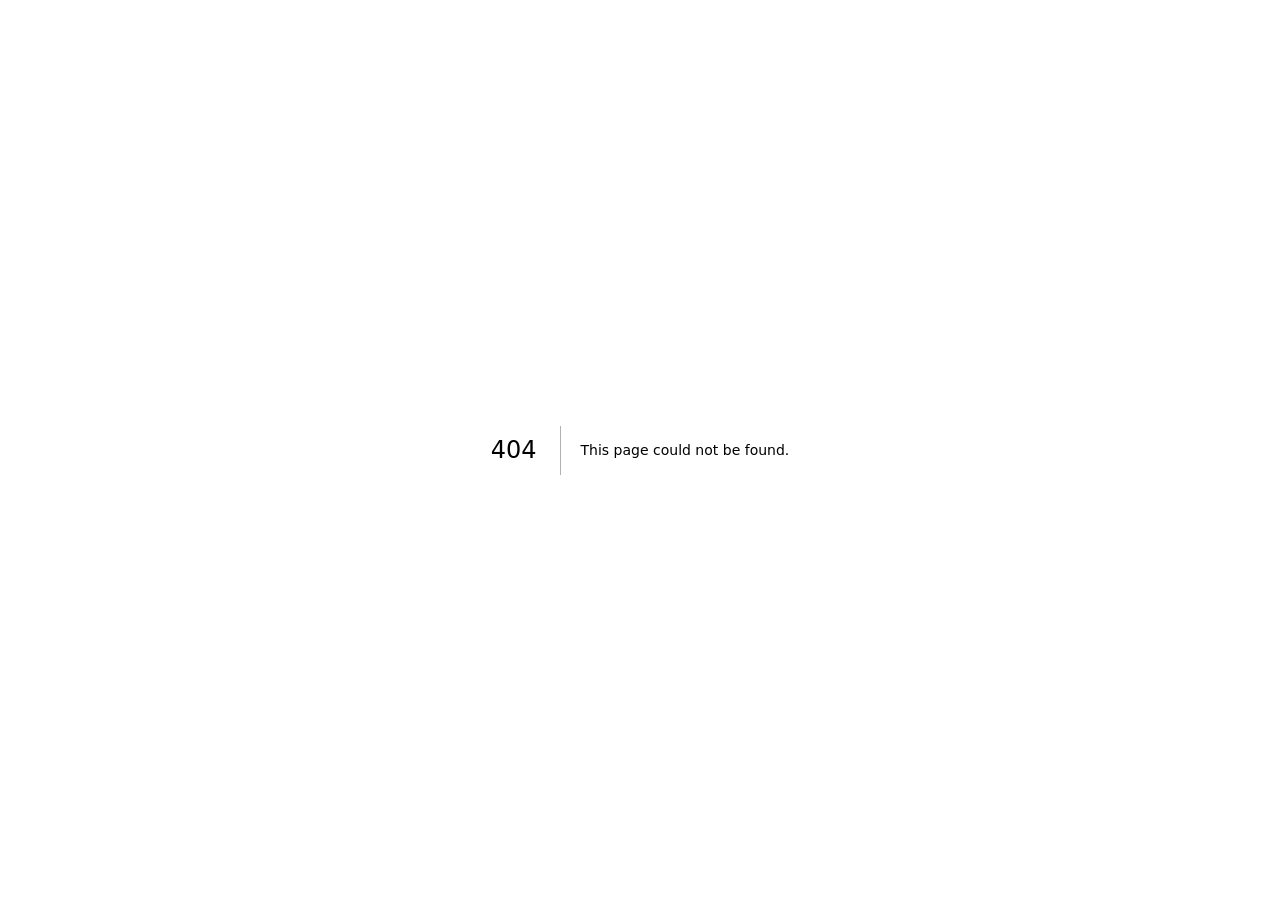
<file: 404/index.html>
<!DOCTYPE html><html lang="es"><head><meta charSet="utf-8"/><meta name="viewport" content="width=device-width, initial-scale=1"/><link rel="stylesheet" href="/_next/static/chunks/0dteo4zgrkajs.css" data-precedence="next"/><link rel="preload" as="script" fetchPriority="low" href="/_next/static/chunks/1s37vmmu7pyhz.js"/><script src="/_next/static/chunks/22fjaenglsjt9.js" async=""></script><script src="/_next/static/chunks/1g_1145m_v-rj.js" async=""></script><script src="/_next/static/chunks/turbopack-1i7ncmzzj3mue.js" async=""></script><script src="/_next/static/chunks/3ju78ucbf9agi.js" async="" crossorigin=""></script><meta name="robots" content="noindex"/><meta name="theme-color" content="#21352b"/><meta name="color-scheme" content="light"/><title>Rosa &amp; Edgar — Nuestra boda</title><meta name="description" content="Una invitación para celebrar la historia de Rosa y Edgar."/><link rel="icon" href="/monogram.svg"/><title>404: This page could not be found.</title><script src="/_next/static/chunks/0cz1d0mv5g_q7.js" noModule=""></script></head><body><div hidden=""><!--$--><!--/$--></div><div style="font-family:system-ui,&quot;Segoe UI&quot;,Roboto,Helvetica,Arial,sans-serif,&quot;Apple Color Emoji&quot;,&quot;Segoe UI Emoji&quot;;height:100vh;text-align:center;display:flex;flex-direction:column;align-items:center;justify-content:center"><div><style>body{color:#000;background:#fff;margin:0}.next-error-h1{border-right:1px solid rgba(0,0,0,.3)}@media (prefers-color-scheme:dark){body{color:#fff;background:#000}.next-error-h1{border-right:1px solid rgba(255,255,255,.3)}}</style><h1 class="next-error-h1" style="display:inline-block;margin:0 20px 0 0;padding:0 23px 0 0;font-size:24px;font-weight:500;vertical-align:top;line-height:49px">404</h1><div style="display:inline-block"><h2 style="font-size:14px;font-weight:400;line-height:49px;margin:0">This page could not be found.</h2></div></div></div><!--$--><!--/$--><script src="/_next/static/chunks/1s37vmmu7pyhz.js" id="_R_" async=""></script><script>(self.__next_f=self.__next_f||[]).push([0])</script><script>self.__next_f.push([1,"1:\"$Sreact.fragment\"\n2:I[97953,[\"/_next/static/chunks/3ju78ucbf9agi.js\"],\"default\"]\n3:I[95905,[\"/_next/static/chunks/3ju78ucbf9agi.js\"],\"default\"]\n4:I[40416,[\"/_next/static/chunks/3ju78ucbf9agi.js\"],\"OutletBoundary\"]\n5:\"$Sreact.suspense\"\n8:I[40416,[\"/_next/static/chunks/3ju78ucbf9agi.js\"],\"ViewportBoundary\"]\na:I[40416,[\"/_next/static/chunks/3ju78ucbf9agi.js\"],\"MetadataBoundary\"]\nc:I[54377,[\"/_next/static/chunks/3ju78ucbf9agi.js\"],\"default\",1]\n:HL[\"/_next/static/chunks/0dteo4zgrkajs.css\",\"style\"]\n7:X\n0:{\"P\":null,\"c\":[\"\",\"_not-found\",\"\"],\"q\":\"\",\"i\":false,\"f\":[[[\"\",{\"children\":[\"/_not-found\",{\"children\":[\"__PAGE__\",{},\"$undefined\",\"$undefined\",4608]},\"$undefined\",\"$undefined\",4608]},\"$undefined\",\"$undefined\",4624],[[\"$\",\"$1\",\"c\",{\"children\":[[[\"$\",\"link\",\"0\",{\"rel\":\"stylesheet\",\"href\":\"/_next/static/chunks/0dteo4zgrkajs.css\",\"precedence\":\"next\",\"crossOrigin\":\"$undefined\",\"nonce\":\"$undefined\"}],[\"$\",\"script\",\"script-0\",{\"src\":\"/_next/static/chunks/3ju78ucbf9agi.js\",\"async\":true,\"nonce\":\"$undefined\"}]],[\"$\",\"html\",null,{\"lang\":\"es\",\"children\":[\"$\",\"body\",null,{\"children\":[\"$\",\"$L2\",null,{\"parallelRouterKey\":\"children\",\"error\":\"$undefined\",\"errorStyles\":\"$undefined\",\"errorScripts\":\"$undefined\",\"template\":[\"$\",\"$L3\",null,{}],\"templateStyles\":\"$undefined\",\"templateScripts\":\"$undefined\",\"notFound\":[[[\"$\",\"title\",null,{\"children\":\"404: This page could not be found.\"}],[\"$\",\"div\",null,{\"style\":{\"fontFamily\":\"system-ui,\\\"Segoe UI\\\",Roboto,Helvetica,Arial,sans-serif,\\\"Apple Color Emoji\\\",\\\"Segoe UI Emoji\\\"\",\"height\":\"100vh\",\"textAlign\":\"center\",\"display\":\"flex\",\"flexDirection\":\"column\",\"alignItems\":\"center\",\"justifyContent\":\"center\"},\"children\":[\"$\",\"div\",null,{\"children\":[[\"$\",\"style\",null,{\"dangerouslySetInnerHTML\":{\"__html\":\"body{color:#000;background:#fff;margin:0}.next-error-h1{border-right:1px solid rgba(0,0,0,.3)}@media (prefers-color-scheme:dark){body{color:#fff;background:#000}.next-error-h1{border-right:1px solid rgba(255,255,255,.3)}}\"}}],[\"$\",\"h1\",null,{\"className\":\"next-error-h1\",\"style\":{\"display\":\"inline-block\",\"margin\":\"0 20px 0 0\",\"padding\":\"0 23px 0 0\",\"fontSize\":24,\"fontWeight\":500,\"verticalAlign\":\"top\",\"lineHeight\":\"49px\"},\"children\":404}],[\"$\",\"div\",null,{\"style\":{\"display\":\"inline-block\"},\"children\":[\"$\",\"h2\",null,{\"style\":{\"fontSize\":14,\"fontWeight\":400,\"lineHeight\":\"49px\",\"margin\":0},\"children\":\"This page could not be found.\"}]}]]}]}]],[]],\"forbidden\":\"$undefined\",\"unauthorized\":\"$undefined\"}]}]}]]}],{\"children\":[[\"$\",\"$1\",\"c\",{\"children\":[null,[\"$\",\"$L2\",null,{\"parallelRouterKey\":\"children\",\"error\":\"$undefined\",\"errorStyles\":\"$undefined\",\"errorScripts\":\"$undefined\",\"template\":[\"$\",\"$L3\",null,{}],\"templateStyles\":\"$undefined\",\"templateScripts\":\"$undefined\",\"notFound\":\"$undefined\",\"forbidden\":\"$undefined\",\"unauthorized\":\"$undefined\"}]]}],{\"children\":[[\"$\",\"$1\",\"c\",{\"children\":[[[\"$\",\"title\",null,{\"children\":\"404: This page could not be found.\"}],[\"$\",\"div\",null,{\"style\":\"$0:f:0:1:0:props:children:1:props:children:props:children:props:notFound:0:1:props:style\",\"children\":[\"$\",\"div\",null,{\"children\":[[\"$\",\"style\",null,{\"dangerouslySetInnerHTML\":{\"__html\":\"body{color:#000;background:#fff;margin:0}.next-error-h1{border-right:1px solid rgba(0,0,0,.3)}@media (prefers-color-scheme:dark){body{color:#fff;background:#000}.next-error-h1{border-right:1px solid rgba(255,255,255,.3)}}\"}}],[\"$\",\"h1\",null,{\"className\":\"next-error-h1\",\"style\":\"$0:f:0:1:0:props:children:1:props:children:props:children:props:notFound:0:1:props:children:props:children:1:props:style\",\"children\":404}],[\"$\",\"div\",null,{\"style\":\"$0:f:0:1:0:props:children:1:props:children:props:children:props:notFound:0:1:props:children:props:children:2:props:style\",\"children\":[\"$\",\"h2\",null,{\"style\":\"$0:f:0:1:0:props:children:1:props:children:props:children:props:notFound:0:1:props:children:props:children:2:props:children:props:style\",\"children\":\"This page could not be found.\"}]}]]}]}]],null,[\"$\",\"$L4\",null,{\"children\":[\"$\",\"$5\",null,{\"name\":\"Next.MetadataOutlet\",\"children\":\"$@6\"}]}]]}],{},null,false,null]},null,false,\"$7\"]},null,false,null],[\"$\",\"$1\",\"h\",{\"children\":[[\"$\",\"meta\",null,{\"name\":\"robots\",\"content\":\"noindex\"}],[\"$\",\"$L8\",null,{\"children\":\"$L9\"}],[\"$\",\"div\",null,{\"hidden\":true,\"children\":[\"$\",\"$La\",null,{\"children\":[\"$\",\"$5\",null,{\"name\":\"Next.Metadata\",\"children\":\"$Lb\"}]}]}],null]}],false]],\"m\":\"$undefined\",\"G\":[\"$c\",[[\"$\",\"link\",\"0\",{\"rel\":\"stylesheet\",\"href\":\"/_next/static/chunks/0dteo4zgrkajs.css\",\"precedence\":\"next\",\"crossOrigin\":\"$undefined\",\"nonce\":\"$undefined\"}]]],\"S\":true,\"h\":null,\"r\":\"$undefined\",\"s\":\"$undefined\",\"a\":\"$undefined\",\"l\":\"$undefined\",\"p\":\"$undefined\",\"d\":\"$undefined\",\"b\":\"_62wg8qtAmZbNwt-nIR8W\"}\n7:C\n9:[[\"$\",\"meta\",\"0\",{\"charSet\":\"utf-8\"}],[\"$\",\"meta\",\"1\",{\"name\":\"viewport\",\"content\":\"width=device-width, initial-scale=1\"}],[\"$\",\"meta\",\"2\",{\"name\":\"theme-color\",\"content\":\"#21352b\"}],[\"$\",\"meta\",\"3\",{\"name\":\"color-scheme\",\"content\":\"light\"}]]\nd:I[19270,[\"/_next/static/chunks/3ju78ucbf9agi.js\"],\"IconMark\"]\n6:null\nb:[[\"$\",\"title\",\"0\",{\"children\":\"Rosa \u0026 Edgar — Nuestra boda\"}],[\"$\",\"meta\",\"1\",{\"name\":\"description\",\"content\":\"Una invitación para celebrar la historia de Rosa y Edgar.\"}],[\"$\",\"link\",\"2\",{\"rel\":\"icon\",\"href\":\"/monogram.svg\"}],[\"$\",\"$Ld\",\"3\",{}]]\n"])</script></body></html>
</file>
<file: _next/static/chunks/0dteo4zgrkajs.css>
@import "https://fonts.googleapis.com/css2?family=DM+Mono:wght@400;500&family=DM+Sans:wght@400;500;600&family=Italiana&family=Parisienne&display=swap";
:root{--ink:#203027;--forest:#21352b;--moss:#52684e;--sage:#cbd3c5;--paper:#f4f0e7;--ivory:#fbf9f4;--gold:#c3a66c;--sand:#ddd7c9;--line:#21352b2e;--serif:"Italiana",Georgia,serif;--script:"Parisienne",cursive;--sans:"DM Sans",Arial,sans-serif;--mono:"DM Mono",monospace}*{box-sizing:border-box}html{scroll-behavior:smooth}body{background:var(--paper);color:var(--ink);font-family:var(--sans);margin:0;overflow-x:hidden}.invitation{background:var(--paper);min-height:100vh}.invitation:before{content:"";pointer-events:none;z-index:30;opacity:.13;background-image:url("data:image/svg+xml,%3Csvg viewBox='0 0 180 180' xmlns='http://www.w3.org/2000/svg'%3E%3Cfilter id='a'%3E%3CfeTurbulence baseFrequency='.9' numOctaves='4' stitchTiles='stitch'/%3E%3C/filter%3E%3Crect width='100%25' height='100%25' filter='url(%23a)' opacity='.27'/%3E%3C/svg%3E");position:fixed;inset:0}.opening-screen{z-index:100;color:#fff;background:#17251e;place-items:center;display:grid;position:fixed;inset:0;overflow:hidden}.opening-photo,.opening-layer{position:absolute;inset:0}.opening-photo{filter:grayscale()contrast(1.08);background:url(/images/hero-forest.jpeg) 50% 54%/cover;animation:13s ease-out forwards openingZoom}.opening-layer{background:radial-gradient(circle at 50% 45%,#cbac6f36,#0000 25%),linear-gradient(#0a130f54,#0a130fc4)}.opening-content{z-index:1;text-align:center;place-items:center;display:grid;position:relative}.opening-monogram,.footer-monogram{font:clamp(72px,11vw,130px)/.7 var(--serif);letter-spacing:-.08em}.opening-monogram span,.footer-monogram span,.brand span{color:var(--gold)}.opening-content>p{font:500 10px var(--sans);text-transform:uppercase;letter-spacing:.24em;color:#dad6c7;margin:32px 0 24px}.opening-button{color:#fff;text-align:left;cursor:pointer;background:#15261d42;border:1px solid #f7f3eb8c;border-radius:999px;align-items:center;gap:12px;padding:8px 21px 8px 8px;transition:all .3s;display:flex}.opening-button:hover{color:var(--forest);background:#faf8f2f5;transform:translateY(-4px)}.opening-button-icon{border:1px solid;border-radius:50%;place-items:center;width:44px;height:44px;display:grid}.opening-button span:last-child{font:20px var(--script);gap:1px;display:grid}.opening-button small{font:500 8px var(--sans);letter-spacing:.15em;text-transform:uppercase}.cinema-nav{z-index:8;color:#fff;justify-content:space-between;align-items:center;width:100%;padding:27px clamp(22px,5vw,75px);display:flex;position:absolute;top:0;left:0}.brand{color:inherit;font:30px var(--serif);letter-spacing:-.03em;text-decoration:none}.nav-links{gap:28px;display:flex}.nav-links a{color:inherit;text-transform:uppercase;letter-spacing:.15em;font:500 9px var(--sans);opacity:.82;text-decoration:none;transition:opacity .2s}.nav-links a:hover{opacity:1}.nav-menu,.mobile-menu{display:none}.hero-cinema{color:#fff;isolation:isolate;place-items:center;height:100svh;min-height:650px;display:grid;position:relative;overflow:hidden}.hero-photo,.hero-photo img,.hero-vignette{width:100%;height:100%;position:absolute;inset:0}.hero-photo img{object-fit:cover;object-position:center 52%;filter:grayscale()contrast(1.05);animation:20s ease-out infinite alternate heroZoom}.hero-vignette{background:linear-gradient(#08120d33,#08120d47 52%,#08120dc7),radial-gradient(circle at 50% 45%,#0000 25%,#08120d6b 100%)}.hero-cinema:before{content:"";z-index:1;pointer-events:none;border:1px solid #faf8f133;position:absolute;inset:clamp(12px,2vw,28px)}.light-leak{z-index:1;filter:blur(24px);pointer-events:none;mix-blend-mode:screen;border-radius:50%;width:41vw;height:41vw;position:absolute}.light-leak-one{background:#e2be7538;animation:13s ease-in-out infinite alternate leak;top:-23vw;left:-12vw}.light-leak-two{background:#9fc2a324;animation:15s ease-in-out infinite alternate-reverse leak;bottom:-15vw;right:-21vw}.hero-inner{z-index:2;text-align:center;flex-direction:column;align-items:center;padding-top:66px;display:flex;position:relative}.overline{font:500 9px var(--sans);letter-spacing:.22em;text-transform:uppercase;color:var(--moss);margin:0 0 19px}.overline.light{color:#d8d5c7}.hero-title{font:clamp(72px,11.5vw,166px)/.79 var(--serif);letter-spacing:-.06em;align-items:center;gap:clamp(10px,1.9vw,25px);display:flex}.hero-title i{font:clamp(57px,7.5vw,100px)/1 var(--script);color:#dfc993;font-style:normal;transform:translateY(9px)}.hero-subtitle{font:500 10px var(--sans);text-transform:uppercase;letter-spacing:.3em;margin:35px 0 22px}.hero-leaves{z-index:2;color:#f4eed5c4;filter:drop-shadow(0 10px 15px #0000002b);width:105px;height:350px;animation:7s ease-in-out infinite leaves;position:absolute;bottom:-71px}.hero-leaves svg{width:50px;height:50px;position:absolute}.hero-leaves svg:first-child{top:20px;left:10px;transform:rotate(29deg)}.hero-leaves svg:nth-child(2){top:120px;left:35px;transform:scaleX(-1)rotate(25deg)}.hero-leaves svg:nth-child(3){top:215px;left:7px;transform:rotate(16deg)}.left-leaves{left:3.5vw;transform:rotate(-20deg)}.right-leaves{animation-delay:-3.5s;right:3.5vw;transform:scaleX(-1)rotate(-20deg)}.record-player{color:#fff;text-align:left;cursor:pointer;-webkit-backdrop-filter:blur(9px);backdrop-filter:blur(9px);background:#0f1c155e;border:1px solid #ffffff7a;border-radius:999px;align-items:center;gap:11px;padding:8px 13px 8px 8px;transition:all .35s;display:flex;box-shadow:0 13px 45px #0000002e}.record-player:hover{background:#0f1c15a8;border-color:#e2cc98;transform:translateY(-4px)}.record-art{border:1px solid #d7bd84;border-radius:50%;place-items:center;width:48px;height:48px;display:grid;position:relative}.record-art:before,.record-art b,.record-art i,.record-art em{content:"";border:1px solid #f5efd963;border-radius:50%;position:absolute;inset:7px}.record-art b{inset:14px}.record-art i{background:#d6bd89;border:0;inset:22px}.record-art em{opacity:0;border-color:#e0c78fdb #0000 #0000;inset:-9px}.record-art svg{z-index:1;fill:#23352b;width:15px;height:15px;position:relative}.record-copy{gap:2px;display:grid}.record-copy small,.floating-audio small{font:500 7.5px var(--sans);letter-spacing:.16em;text-transform:uppercase;color:#ddd6c1}.record-copy strong,.floating-audio strong{font:19px/1 var(--script);font-weight:400}.sound-wave{align-items:center;gap:3px;height:28px;margin-left:3px;display:flex}.sound-wave i{background:#e7d8ac;width:1px;height:6px}.sound-wave i:nth-child(2){height:15px}.sound-wave i:nth-child(3){height:21px}.sound-wave i:nth-child(4){height:13px}.sound-wave i:nth-child(5){height:24px}.sound-wave i:nth-child(6){height:11px}.sound-wave i:nth-child(7){height:6px}.is-playing .sound-wave i{animation:.72s ease-in-out infinite alternate wave}.is-playing .record-art em{opacity:1;animation:2.1s linear infinite ring}.is-playing .record-art{animation:1.55s ease-in-out infinite recordPulse}.scroll-mark{z-index:2;color:#fff;font:500 8px var(--sans);letter-spacing:.18em;text-transform:uppercase;white-space:nowrap;align-items:center;gap:13px;text-decoration:none;display:flex;position:absolute;bottom:clamp(25px,4.5vw,58px);left:50%;transform:translate(-50%)}.scroll-mark i{background:#fff;width:34px;height:1px;animation:1.7s ease-in-out infinite scrollPulse;display:block}.section-shell{padding:clamp(100px,13vw,180px) clamp(24px,8vw,130px);position:relative}.prologue{background:var(--ivory);grid-template-columns:.88fr 1.12fr;align-items:center;gap:clamp(45px,10vw,150px);min-height:950px;display:grid;overflow:hidden}.prologue:after{content:"";border:1px solid #c3a66c47;border-radius:50%;width:355px;height:355px;position:absolute;bottom:45px;right:-125px}.section-index{color:var(--gold);font:10px var(--mono);align-items:center;gap:11px;display:flex;position:absolute;top:clamp(57px,7vw,100px);left:clamp(24px,3vw,57px)}.section-index i{background:currentColor;width:44px;height:1px;display:block}.prologue-copy{z-index:1;max-width:500px;position:relative}.prologue h1,.date-intro h2,.location-details h2,.dress-details h2,.rsvp-card h2,.timeline-head h2{font:clamp(56px,7vw,109px)/.9 var(--serif);letter-spacing:-.055em;margin:0 0 30px;font-weight:400}.prologue h1 em,.timeline-head h2 em{font-family:var(--script);color:var(--moss);letter-spacing:-.03em;font-weight:400}.lead{max-width:380px;margin:0;font-size:18px;line-height:1.55}blockquote{border-left:1px solid var(--gold);font:20px/1.42 var(--serif);max-width:445px;margin:48px 0 0;padding:7px 0 7px 22px}blockquote cite{color:var(--moss);font:500 9px var(--sans);letter-spacing:.14em;text-transform:uppercase;margin-top:15px;display:block}.prologue-images{z-index:1;height:680px;position:relative}.portrait-card{width:min(80%,465px);height:600px;margin:0;position:absolute;top:25px;right:0}.portrait-card:after,.mini-landscape:after,.wide-cinema-photo:after,.location-visual:after{content:"";z-index:-1;border:1px solid var(--gold);position:absolute;inset:-13px 13px 13px -13px}.portrait-card img,.mini-landscape img,.wide-cinema-photo img,.location-visual img{object-fit:cover;width:100%;height:100%;display:block}.portrait-card figcaption,.wide-cinema-photo figcaption{font:500 8px var(--sans);letter-spacing:.16em;text-transform:uppercase;color:var(--moss);margin-top:13px}.mini-landscape{width:42%;height:205px;margin:0;position:absolute;bottom:5px;left:0;box-shadow:0 23px 48px #1f2c2329}.dark-stage{background:var(--forest);color:var(--ivory);position:relative;overflow:hidden}.dark-stage:before,.dark-stage:after{content:"";pointer-events:none;border:1px solid #c3a66c40;border-radius:50%;position:absolute}.dark-stage:before{width:430px;height:430px;top:-245px;left:-250px}.dark-stage:after{width:360px;height:360px;bottom:-230px;right:-210px}.family-stage{text-align:center;padding:clamp(98px,12vw,165px) clamp(24px,8vw,130px)}.stage-heading{z-index:1;position:relative}.botanical-divider{border-bottom:1px solid var(--gold);width:135px;height:42px;margin:0 auto 27px;position:relative}.botanical-divider:before{content:"";background:var(--gold);width:1px;height:46px;position:absolute;bottom:-1px;left:50%}.botanical-divider i{border:1px solid var(--gold);border-radius:100% 0;width:11px;height:21px;position:absolute;bottom:12px}.botanical-divider i:first-child{left:28px;transform:rotate(-38deg)}.botanical-divider i:nth-child(2){bottom:22px;left:51px;transform:rotate(-21deg)}.botanical-divider i:nth-child(3){right:28px;transform:rotate(135deg)}.botanical-divider i:nth-child(4){bottom:22px;right:51px;transform:rotate(112deg)}.stage-heading h2,.gift-content h2{font:clamp(67px,8.5vw,120px)/.85 var(--script);color:#f5f1e6;margin:0;font-weight:400}.family-cast{z-index:1;grid-template-columns:1fr auto 1fr;align-items:center;gap:clamp(23px,5vw,90px);max-width:1000px;margin:82px auto 0;display:grid;position:relative}.family-cast p,.godparents-cast span{font:500 9px var(--sans);letter-spacing:.18em;text-transform:uppercase;color:var(--gold);margin:0 0 16px}.family-cast h3{font:clamp(24px,3vw,36px)/1.24 var(--serif);margin:0;font-weight:400}.initial-divider{font:25px var(--serif);color:var(--gold);align-items:center;gap:12px;display:flex}.initial-divider i{background:var(--gold);width:1px;height:54px}.godparents-cast{z-index:1;border-top:1px solid #ffffff40;max-width:520px;margin:76px auto 0;padding-top:30px;position:relative}.godparents-cast p{font:21px var(--serif);margin:8px 0}.chapter-reel{background:#e7e5dd;padding:clamp(95px,11vw,150px) 0;overflow:hidden}.reel-heading{justify-content:space-between;align-items:end;margin-bottom:45px;padding:0 clamp(24px,8vw,130px);display:flex}.reel-heading span{font:500 9px var(--sans);letter-spacing:.19em;text-transform:uppercase;color:var(--moss)}.reel-heading p{font:clamp(26px,3.8vw,52px) var(--script);color:var(--forest);margin:0}.reel-track{grid-template-columns:repeat(3,minmax(310px,1fr));gap:clamp(16px,2.4vw,32px);padding:0 clamp(24px,8vw,130px);display:grid}.reel-frame{color:#fff;height:clamp(430px,46vw,620px);margin:0;position:relative;overflow:hidden}.reel-frame img{object-fit:cover;filter:saturate(.9);width:100%;height:100%;transition:transform 1.1s,filter .6s;display:block}.reel-frame:hover img{filter:saturate(1.1);transform:scale(1.075)}.frame-overlay{background:linear-gradient(#0000 42%,#070f0ac4);flex-direction:column;justify-content:end;padding:26px;display:flex;position:absolute;inset:0}.frame-overlay span{font:20px var(--serif);color:#e5d29e;position:absolute;top:21px;left:23px}.frame-overlay h3{font:clamp(36px,4vw,62px)/.88 var(--serif);margin:0 0 13px}.frame-overlay p{max-width:230px;margin:0;font-size:13px;line-height:1.45}.date-scene{text-align:center;background:var(--ivory);overflow:hidden}.date-scene:before{content:"";border:1px solid #c3a66c4d;border-radius:50%;width:240px;height:240px;position:absolute;top:20%;left:-130px}.date-intro{z-index:1;position:relative}.date-intro h2{margin-bottom:39px}.calendar-lockup{grid-template-columns:1fr auto 1fr;align-items:center;gap:24px;max-width:620px;margin:auto;display:grid}.calendar-lockup span{border-block:1px solid var(--ink);font:600 clamp(10px,1.4vw,15px) var(--sans);letter-spacing:.14em;text-transform:uppercase;padding:13px 0}.calendar-lockup strong{font:clamp(76px,11vw,142px)/.62 var(--serif);color:var(--moss);font-weight:400}.countdown-cinema{z-index:1;margin:105px auto 80px;position:relative}.countdown-cinema>p{font:clamp(45px,5vw,72px)/.8 var(--script);color:var(--moss);margin:0 0 25px}.countdown-cinema>div{justify-content:center;align-items:center;gap:clamp(15px,3vw,42px);display:flex}.countdown-cinema span{gap:8px;min-width:67px;display:grid}.countdown-cinema strong{font:clamp(38px,5.4vw,76px)/.9 var(--serif);font-weight:400}.countdown-cinema small{font:500 8px var(--sans);letter-spacing:.15em;text-transform:uppercase;color:var(--moss)}.wide-cinema-photo{z-index:1;max-width:1060px;height:clamp(300px,47vw,625px);margin:0 auto;position:relative}.wide-cinema-photo img{object-position:center 51%}.timeline-stage{background:var(--sand);grid-template-columns:.85fr 1.15fr;align-items:center;gap:clamp(55px,10vw,160px);padding:clamp(100px,13vw,185px) clamp(24px,8vw,130px);display:grid}.timeline-head h2{margin:0}.timeline-list{border-top:1px solid var(--line)}.timeline-event{border-bottom:1px solid var(--line);grid-template-columns:35px 42px 1fr;align-items:start;gap:17px;padding:25px 0;display:grid;position:relative}.event-number{font:10px var(--mono);color:var(--moss);padding-top:4px}.event-icon{width:34px;height:34px;color:var(--moss);border:1px solid #52684e70;border-radius:50%;place-items:center;display:grid}.timeline-event p{font:500 9px var(--sans);text-transform:uppercase;letter-spacing:.16em;color:var(--moss);margin:0 0 3px}.timeline-event h3{font:29px var(--serif);margin:0 0 4px;font-weight:400}.timeline-event small{font-size:13px}.location-stage{background:#cad3c6;grid-template-columns:.85fr 1.15fr;align-items:center;gap:clamp(55px,10vw,150px);display:grid}.location-details{max-width:430px}.location-details h2{color:var(--forest)}.location-address{font:27px var(--serif);margin:0 0 8px}.location-reference{margin:0 0 35px}.cinema-button{background:var(--forest);color:#fff;font:500 9px var(--sans);text-transform:uppercase;letter-spacing:.14em;cursor:pointer;border:0;align-items:center;gap:13px;padding:16px 19px;text-decoration:none;transition:transform .25s,background .25s;display:inline-flex;box-shadow:0 9px 20px #22352b1c}.cinema-button:hover{background:var(--moss);transform:translateY(-3px)}.cinema-button svg:last-child{margin-left:9px}.location-visual{height:clamp(380px,49vw,650px);margin:0;position:relative}.location-visual span{color:#fff;font:500 8px var(--sans);letter-spacing:.17em;text-transform:uppercase;position:absolute;bottom:19px;right:20px}.dress-stage{background:var(--ivory);grid-template-columns:1.08fr .92fr;align-items:center;gap:clamp(55px,10vw,150px);padding:clamp(94px,12vw,165px) clamp(24px,8vw,130px);display:grid}.dress-visual{height:clamp(410px,52vw,690px);margin:0;position:relative}.dress-visual:after{content:"";z-index:0;border:1px solid var(--gold);position:absolute;inset:13px -13px -13px 13px}.dress-visual img{z-index:1;object-fit:cover;width:100%;height:100%;display:block;position:relative}.dress-details{text-align:center}.dress-details h2{color:var(--moss)}.dress-art{object-fit:contain;mix-blend-mode:multiply;width:210px;height:230px;margin:0 auto 5px;display:block}.attire-copy{border-top:1px solid var(--line);max-width:360px;margin:auto;padding-top:15px}.attire-copy p{font:18px/1.45 var(--serif);gap:4px;margin:15px 0;display:grid}.attire-copy b{font:500 9px var(--sans);text-transform:uppercase;letter-spacing:.16em;color:var(--moss)}.gift-stage{grid-template-columns:1fr 1fr;align-items:center;gap:clamp(50px,9vw,140px);padding:clamp(100px,13vw,175px) clamp(24px,8vw,130px);display:grid;position:relative;overflow:hidden}.gift-content{text-align:center;z-index:1;justify-self:end;max-width:510px;position:relative}.gift-outline{border:1px solid var(--gold);width:63px;height:63px;color:var(--gold);place-items:center;margin:0 auto 26px;display:grid;transform:rotate(-3deg)}.gift-message{font:20px/1.45 var(--serif);max-width:430px;margin:35px auto}.bank-card{color:#f5f2e8;border-top:1px solid #ffffff40;gap:6px;padding-top:25px;display:grid}.bank-card span{font:500 8px var(--sans);letter-spacing:.18em;text-transform:uppercase;color:var(--gold)}.bank-card strong{font:29px var(--serif);letter-spacing:.07em;font-weight:400}.bank-card small{font:19px var(--script);color:#d7d5cb}.qr-stage{z-index:1;text-align:center;justify-self:start;width:235px;margin:0;position:relative}.qr-stage img{z-index:1;object-fit:cover;border:10px solid #fff;width:235px;height:235px;display:block;position:relative;box-shadow:0 22px 65px #00000059}.qr-stage figcaption{font:500 8px var(--sans);letter-spacing:.15em;text-transform:uppercase;color:#ddd7c5;margin-top:14px}.qr-orbit{border:1px solid #c3a66c8c;border-radius:50%;width:285px;height:285px;animation:12s linear infinite orbit;position:absolute;top:-25px;left:-25px}.qr-orbit i{background:var(--gold);border-radius:50%;width:5px;height:5px;position:absolute}.qr-orbit i:first-child{top:2px;left:50%}.qr-orbit i:nth-child(2){bottom:37px;right:3px}.qr-orbit i:nth-child(3){bottom:66px;left:3px}.rsvp-stage{background:var(--ivory);grid-template-columns:1fr 1fr;min-height:760px;display:grid}.rsvp-photo{min-height:760px;position:relative;overflow:hidden}.rsvp-photo:after{content:"";background:linear-gradient(90deg,#121f1833,#0000);position:absolute;inset:0}.rsvp-photo img{object-fit:cover;filter:grayscale()contrast(1.07);width:100%;height:100%;display:block}.rsvp-card{flex-direction:column;justify-content:center;padding:clamp(85px,11vw,160px) clamp(29px,9vw,140px);display:flex;position:relative}.rsvp-card:after{content:"";border:1px solid #c3a66c5c;border-radius:50%;width:115px;height:115px;position:absolute;top:10%;right:8%}.rsvp-card h2{color:var(--moss);margin-bottom:19px}.rsvp-lead{max-width:400px;margin:0 0 30px}.rsvp-card form{gap:19px;max-width:435px;display:grid}.rsvp-card label{font:500 9px var(--sans);letter-spacing:.13em;text-transform:uppercase;color:var(--moss);gap:7px;display:grid}.rsvp-card input:not([type=radio]){border:0;border-bottom:1px solid var(--line);color:var(--ink);font:15px var(--sans);background:0 0;outline:none;padding:9px 0}.rsvp-card input:not([type=radio]):focus{border-color:var(--moss)}.rsvp-card fieldset{border:0;gap:10px;margin:0;padding:0;display:grid}.rsvp-card legend{font:500 9px var(--sans);letter-spacing:.13em;text-transform:uppercase;color:var(--moss);margin:0 0 3px;padding:0}.rsvp-card fieldset label{font:15px var(--sans);letter-spacing:normal;text-transform:none;color:var(--ink);cursor:pointer;align-items:center;gap:10px;display:flex}.rsvp-card input[type=radio]{appearance:none;border:1px solid var(--moss);border-radius:50%;width:15px;height:15px;margin:0}.rsvp-card input[type=radio]:checked{border:4px solid var(--moss);box-shadow:0 0 0 5px #52684e1a}.form-button{width:max-content;margin-top:4px}.form-button:disabled{opacity:.65;cursor:wait}.form-message{min-height:17px;color:var(--moss);margin:0;font-size:13px}.form-message.error{color:#9c544c}.floating-audio{z-index:16;width:250px;color:var(--forest);-webkit-backdrop-filter:blur(15px);backdrop-filter:blur(15px);opacity:0;pointer-events:none;background:#faf8f2e8;border:1px solid #21352b29;border-radius:12px;align-items:center;gap:9px;padding:8px 11px 8px 8px;transition:all .35s;display:flex;position:fixed;bottom:18px;left:18px;transform:translateY(16px);box-shadow:0 17px 45px #111e152e}.floating-audio.visible{opacity:1;pointer-events:auto;transform:none}.floating-disc{border:1px solid var(--moss);width:34px;height:34px;color:var(--moss);border-radius:50%;flex:none;place-items:center;display:grid}.floating-disc svg{fill:currentColor}.is-playing .floating-disc{animation:5s linear infinite spin}.floating-audio>span:nth-child(2){text-align:left;flex:1;gap:2px;min-width:0;display:grid}.floating-audio small{color:var(--moss);font-size:7px}.floating-audio strong{font-size:15px}.floating-audio>i{background:#21352b29;width:43px;height:1px;display:block;overflow:hidden}.floating-audio>i b{background:var(--gold);transform-origin:0;width:100%;height:100%;display:block}footer{background:var(--forest);color:#f7f3e9;text-align:center;padding:70px 24px 48px}.footer-monogram{font-size:59px}.invitation footer p{font:26px var(--script);margin:18px 0 6px}.invitation footer small{font:500 8px var(--sans);letter-spacing:.18em;text-transform:uppercase;color:#d0cebf}.invitation footer a{color:#abb9a8;max-width:460px;font:500 8px/1.5 var(--sans);letter-spacing:.11em;text-transform:uppercase;margin:29px auto 0;text-decoration:none;transition:color .2s;display:block}.invitation footer a:hover{color:#fff}@keyframes openingZoom{to{transform:scale(1.13)}}@keyframes heroZoom{to{transform:scale(1.12)}}@keyframes leak{to{transform:translate(6vw,4vw)scale(1.15)}}@keyframes leaves{50%{translate:0 -11px;rotate:2deg}}@keyframes wave{0%{transform:scaleY(.35)}to{transform:scaleY(1.22)}}@keyframes ring{0%{opacity:.9;transform:scale(.82)}to{opacity:0;transform:scale(1.25)}}@keyframes recordPulse{50%{box-shadow:0 0 0 7px #dec68f1f}}@keyframes scrollPulse{50%{opacity:.35;transform:translate(8px)}}@keyframes orbit{to{rotate:360deg}}@keyframes spin{to{rotate:360deg}}@media (max-width:800px){.cinema-nav{padding:20px 22px}.nav-links{display:none}.nav-menu{color:#fff;cursor:pointer;background:0 0;border:0;gap:5px;padding:5px;display:grid}.nav-menu i{background:currentColor;width:23px;height:1px;display:block}.mobile-menu{z-index:20;-webkit-backdrop-filter:blur(12px);backdrop-filter:blur(12px);background:#1b2d23f2;padding:18px;display:grid;position:fixed;top:70px;left:17px;right:17px}.mobile-menu a{color:#fff;font:500 9px var(--sans);letter-spacing:.17em;text-transform:uppercase;border-bottom:1px solid #ffffff1f;padding:11px 6px;text-decoration:none}.hero-title{flex-direction:column;gap:0;font-size:86px}.hero-title i{margin:0 0 -4px;font-size:62px;transform:none}.hero-leaves{width:68px;height:200px}.hero-leaves svg{width:36px;height:36px}.hero-leaves svg:nth-child(2){top:72px}.hero-leaves svg:nth-child(3){top:132px}.record-player{padding-right:11px}.record-art{width:43px;height:43px}.record-copy strong{font-size:17px}.sound-wave{gap:2px}.sound-wave i:nth-last-child(-n+2){display:none}.prologue,.timeline-stage,.location-stage,.dress-stage,.gift-stage,.rsvp-stage{grid-template-columns:1fr}.section-shell{padding:88px 25px}.prologue{gap:65px;min-height:0}.section-index{margin-bottom:33px;position:static}.prologue-images{height:528px}.portrait-card{width:86%;height:466px;right:0}.mini-landscape{width:46%;height:150px;left:-1px}.family-stage{padding:90px 25px}.family-cast{grid-template-columns:1fr;gap:7px;margin-top:52px}.initial-divider{display:none}.family-cast article{padding:17px 0}.godparents-cast{margin-top:48px}.reel-heading{padding:0 25px;display:block}.reel-heading p{margin-top:12px}.reel-track{scroll-snap-type:x mandatory;padding:0 25px 12px;display:flex;overflow-x:auto}.reel-frame{scroll-snap-align:start;min-width:78vw;height:475px}.date-intro h2{font-size:65px}.calendar-lockup{gap:11px}.calendar-lockup span{font-size:9px}.calendar-lockup strong{font-size:73px}.countdown-cinema{margin:78px auto 58px}.countdown-cinema>div{gap:9px}.countdown-cinema span{min-width:54px}.countdown-cinema strong{font-size:37px}.countdown-cinema small{font-size:6.5px}.wide-cinema-photo{height:330px}.timeline-stage{gap:47px}.location-stage{gap:59px}.location-visual{height:430px}.dress-stage{gap:68px}.dress-visual{order:2;height:470px}.dress-art{height:190px}.gift-stage{gap:56px;padding:93px 25px}.gift-content{justify-self:center}.qr-stage{justify-self:center;width:205px}.qr-stage img{width:205px;height:205px}.qr-orbit{width:250px;height:250px;top:-23px;left:-23px}.rsvp-stage{min-height:0}.rsvp-photo{min-height:455px}.rsvp-card{padding:83px 28px}.floating-audio{width:235px;bottom:14px;left:14px}.opening-monogram{font-size:100px}}@media (prefers-reduced-motion:reduce){html{scroll-behavior:auto}.opening-photo,.hero-photo img,.light-leak,.hero-leaves,.is-playing .sound-wave i,.is-playing .record-art em,.is-playing .record-art,.is-playing .floating-disc,.qr-orbit{animation:none!important}.record-player,.cinema-button,.opening-button,.reel-frame img{transition:none}}
.page-progress{z-index:40;transform-origin:0;pointer-events:none;background:linear-gradient(90deg,#b69251,#f0dfad,#597151);width:100%;height:2px;position:fixed;top:0;left:0;box-shadow:0 0 12px #e2c6878c}.google-form-sink{visibility:hidden;border:0;width:0;height:0;position:absolute}.reel-track{scrollbar-width:none;-ms-overflow-style:none;overflow-y:hidden}.reel-track::-webkit-scrollbar{display:none}.form-fallback{width:max-content;color:var(--moss);font:500 8px var(--sans);letter-spacing:.13em;text-transform:uppercase;border-bottom:1px solid #52684e52;align-items:center;gap:7px;padding-bottom:4px;text-decoration:none;transition:color .2s,border-color .2s;display:inline-flex}.form-fallback:hover{color:var(--forest);border-color:var(--forest)}.form-fallback svg{stroke:currentColor}.final-flourish{text-align:center;background:var(--ivory);place-items:start center;min-height:550px;padding:78px 24px 0;display:grid;position:relative;overflow:hidden}.final-flourish:before{content:"";background:var(--gold);width:42px;height:1px;position:absolute;top:42px;left:50%;transform:translate(-50%)}.final-flourish-copy{z-index:1;max-width:480px;position:relative}.final-flourish-copy span{color:var(--moss);font:38px var(--serif);letter-spacing:.02em;display:block}.final-flourish-copy p{font:20px/1.45 var(--serif);margin:14px auto 10px}.final-flourish-copy strong{color:var(--moss);font:43px var(--script);font-weight:400}.final-flourish img{z-index:0;pointer-events:none;object-fit:cover;object-position:center bottom;opacity:.92;mix-blend-mode:multiply;width:min(1200px,100%);height:250px;position:absolute;bottom:-7px;left:50%;transform:translate(-50%)}.godparents-cast p:last-child{display:none}.timeline-list .timeline-event:first-child h3{font-size:0;line-height:1}.timeline-list .timeline-event:first-child h3:before{content:"9:00 a. m.";font:29px var(--serif)}.portrait-card{z-index:2}.mini-landscape{z-index:1}.portrait-card figcaption{background:var(--ivory);display:inline-block;padding:10px 18px 0 0;position:relative;z-index:3}.invitation footer a{font-size:7px;letter-spacing:.09em;margin-top:42px;max-width:360px}@media (max-width:800px){.floating-audio{right:14px;bottom:max(14px, env(safe-area-inset-bottom));border-radius:50%;justify-content:center;gap:0;width:52px;height:52px;padding:7px;display:flex;left:auto}.floating-audio>span:nth-child(2),.floating-audio>i{display:none}.floating-disc{width:35px;height:35px}.final-flourish{min-height:450px;padding-top:59px}.final-flourish:before{top:31px}.final-flourish-copy p{max-width:300px;font-size:17px}.final-flourish-copy strong{font-size:39px}.final-flourish img{width:160%;max-width:none;height:180px;bottom:-2px}.timeline-event{grid-template-columns:29px 38px 1fr;gap:12px}.timeline-event h3{font-size:26px}.timeline-list .timeline-event:first-child h3:before{font-size:26px}.prologue-images{height:570px}.mini-landscape{bottom:-18px;left:6px;width:43%;height:138px}.portrait-card figcaption{padding-right:12px}.invitation footer a{font-size:6.4px;letter-spacing:.08em;margin-top:46px;max-width:270px}}
</file>
